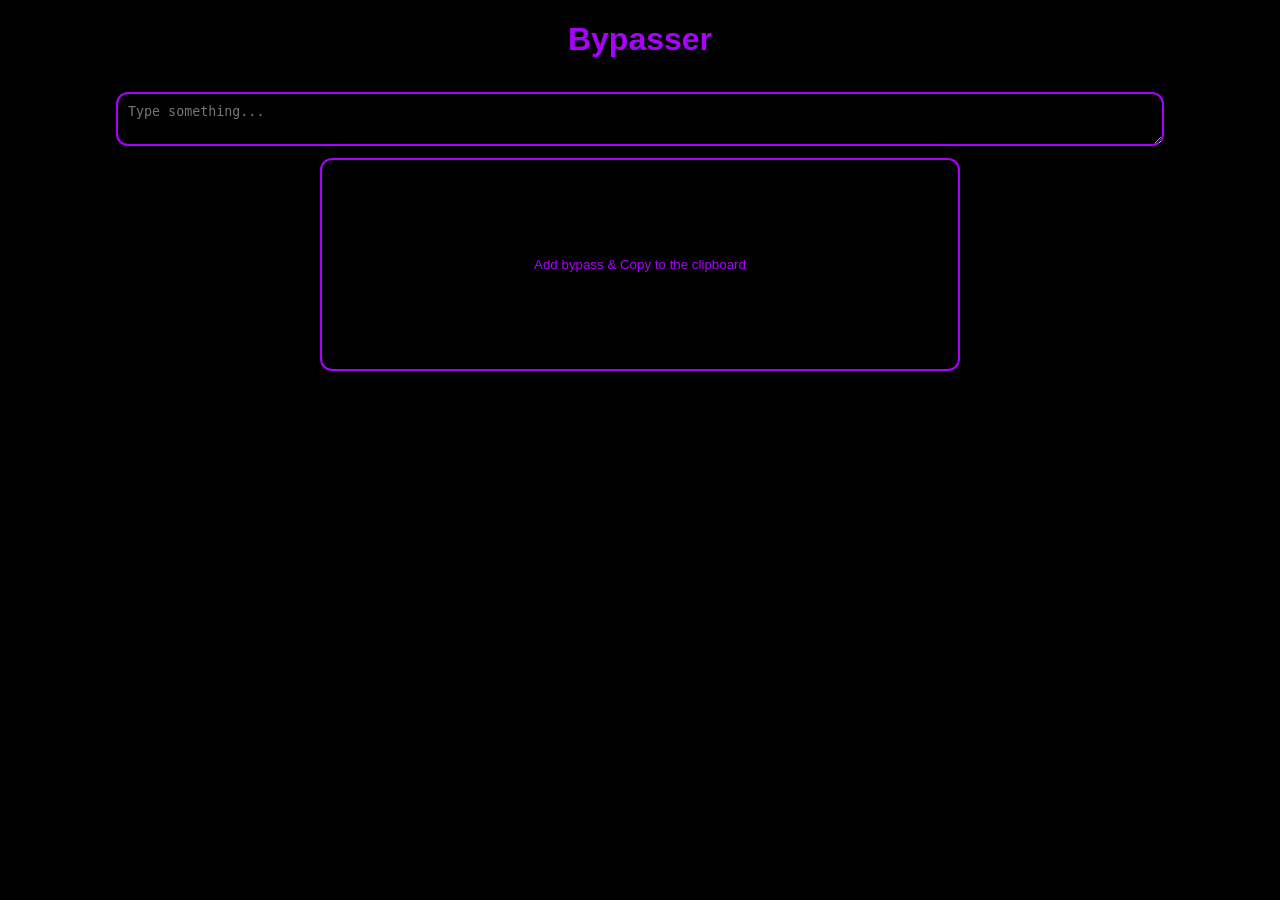
<file: docs/index.html>
<!DOCTYPE html>
<html lang="en">
<head>
  <meta property="og:type" content="website">
  <meta property="og:url" content="https://altfilo.github.io/bypasser">
  <meta property="og:title" content="Bypasser">
  <meta property="og:description" content="A simple website to bypass chat filters :p">
  <meta charset="UTF-8" />
  <meta name="viewport" content="width=device-width, initial-scale=1.0" />
  <title>Bypasser</title>
  <link rel="stylesheet" href="styles.css" />
</head>
<body>

  <h1>Bypasser</h1>

  <textarea id="input" placeholder="Type something..."></textarea>

  <button id="transformBtn">Add bypass & Copy to the clipboard</button>

  <script src="script.js"></script>
</body>
</html>
</file>
<file: docs/styles.css>
body {
  margin: 0;
  font-family: Arial;
  color: #a0f;
  background: #000;
  display: flex;
  flex-direction: column;
  align-items: center;
  text-align: center;
  font-weight: bold;
  gap: 12px;
}

textarea, button {
  color: #a0f;
  background: #000;
}

textarea {
  width: 80%;
  border: 2px solid #a0f;
  border-radius: 12px;
  padding: 10px;
  outline: none;
  box-shadow: none;
}

button {
  width: 50%;
  aspect-ratio: 3 / 1;
  border: 2px solid #a0f;
  border-radius: 12px;
}
</file>
